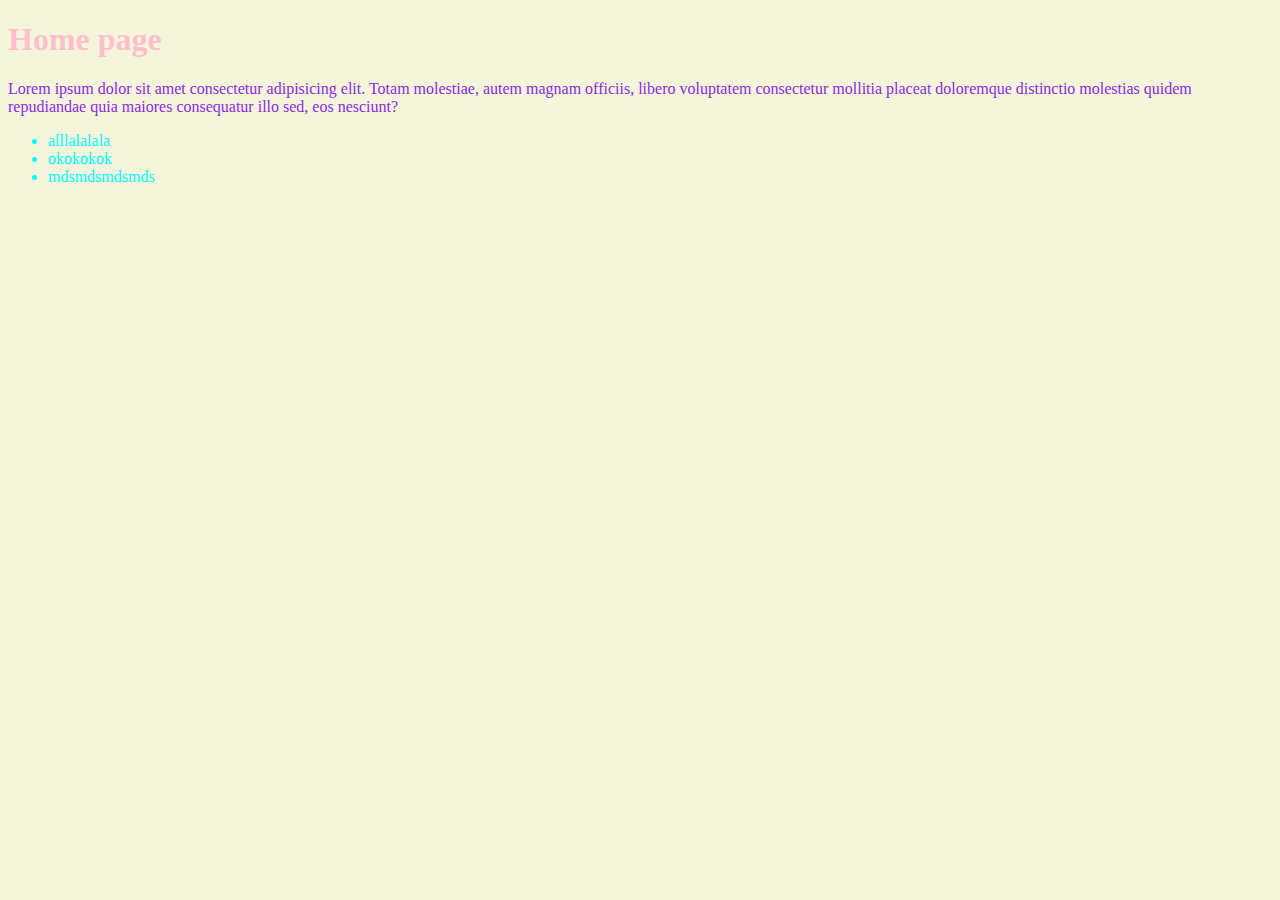
<file: index.html>
<!DOCTYPE html>
<html lang="en">
<head>
    <meta charset="UTF-8">
    <meta http-equiv="X-UA-Compatible" content="IE=edge">
    <meta name="viewport" content="width=device-width, initial-scale=1.0">
    <link rel="stylesheet" href="css/sytle.css">
    <title>Home page</title>
</head>
<body>
    <h1>Home page</h1>
    <p>Lorem ipsum dolor sit amet consectetur adipisicing elit. Totam molestiae, autem magnam officiis, libero voluptatem consectetur mollitia placeat doloremque distinctio molestias quidem repudiandae quia maiores consequatur illo sed, eos nesciunt?</p>
    <ul>
        <li>alllalalala</li>
        <li>okokokok</li>
        <li>mdsmdsmdsmds</li>
    </ul>
</body>
</html>
</file>
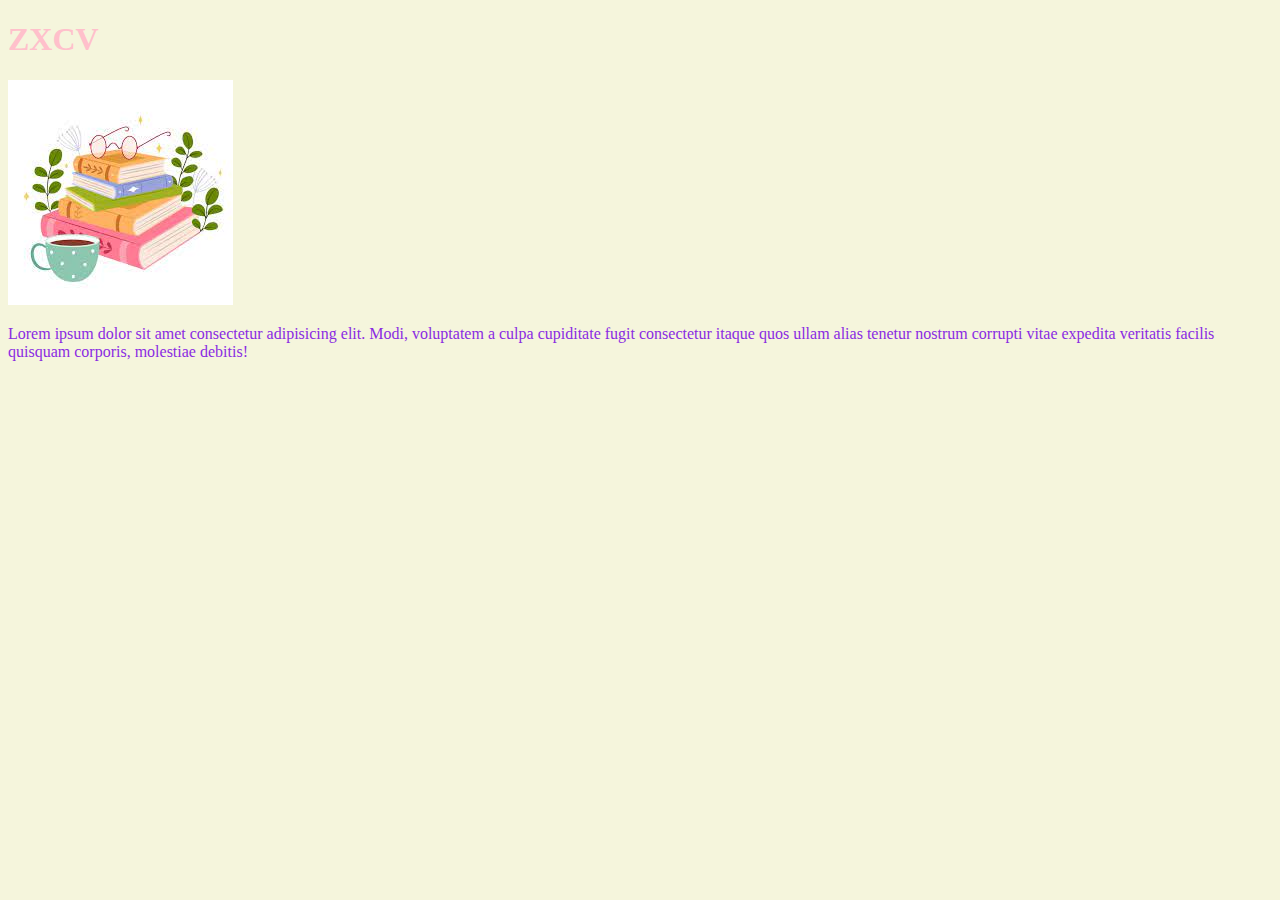
<file: sobre.html>
<!DOCTYPE html>
<html lang="en">
<head>
    <meta charset="UTF-8">
    <meta http-equiv="X-UA-Compatible" content="IE=edge">
    <meta name="viewport" content="width=h1, initial-scale=1.0">
    <link rel="stylesheet" href="css/sytle.css">
    <title>Document</title>
</head>
<body>
    <h1>ZXCV</h1>
    <img src="img/índice.jpeg" alt="uma pilha de cinco livros coloridos com um óculos redondo em cima de uma pilha e um copo de café ao lado">
    <p>Lorem ipsum dolor sit amet consectetur adipisicing elit. Modi, voluptatem a culpa cupiditate fugit consectetur itaque quos ullam alias tenetur nostrum corrupti vitae expedita veritatis facilis quisquam corporis, molestiae debitis!</p>
</body>
</html>
</file>
<file: css/sytle.css>
body {
    background-color:beige;
}

h1 {
    color: pink;
}

p {
    color:blueviolet;
}

li {
    color:aqua;
}
</file>
